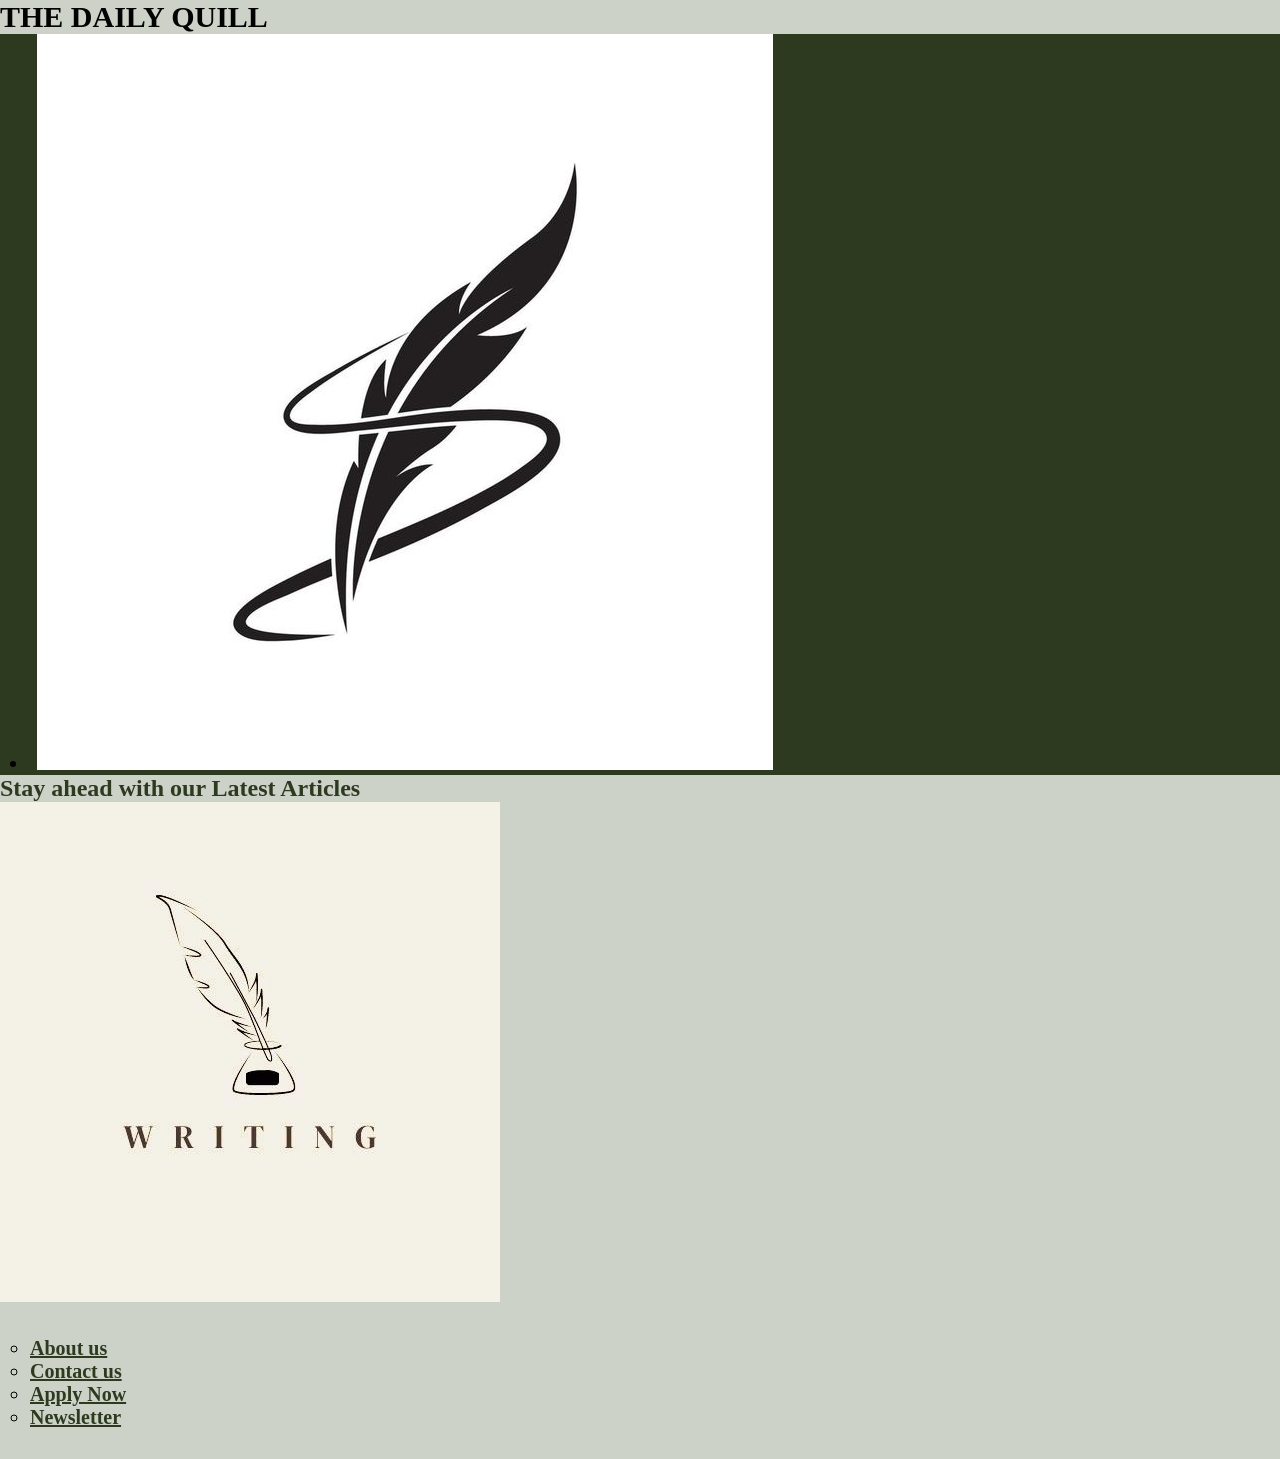
<file: index.html>
<!doctype html>
<html lang="en">
  <head>
    <meta charset="UTF-8" />
    <meta name="viewport" content="width=device-width, initial-scale=1.0" />
    <title>The Daily Quill</title>
    <link rel="stylesheet" href="style.css" />
    <style>
      header {
        font-size: 20px;
        font-weight: bold;
      }
    </style>
  </head>
  <body>
    <header>
      <section id="explore">
        <h1>THE DAILY QUILL</h1>
        <div class="logo">
          <li>
            <a href="index.html">
            <img
              src="/images/react.jpg"
              alt="The Daily Quill logo on a clean white background with a modern editorial tone"
              srcset="The Daily Quill logo"
            />
            </a>
          </li>
        </div>
      </section>
      <main>
        <h2>Stay ahead with our Latest Articles</h2>
        <img src="images/DailyQuills.jpg" alt="Quill pen resting on paper" />
        <nav>
          <ul>
            <li><a href="/about-us.html">About us</a></li>
            <li><a href="/contactus.html">Contact us</a></li>
            <li><a href="/apply.html">Apply Now</a></li>
            <li><a href="/newsletter.html">Newsletter</a></li>
          </ul>
        </nav>
      </main>
    </header>
  </body>
</html>
</file>
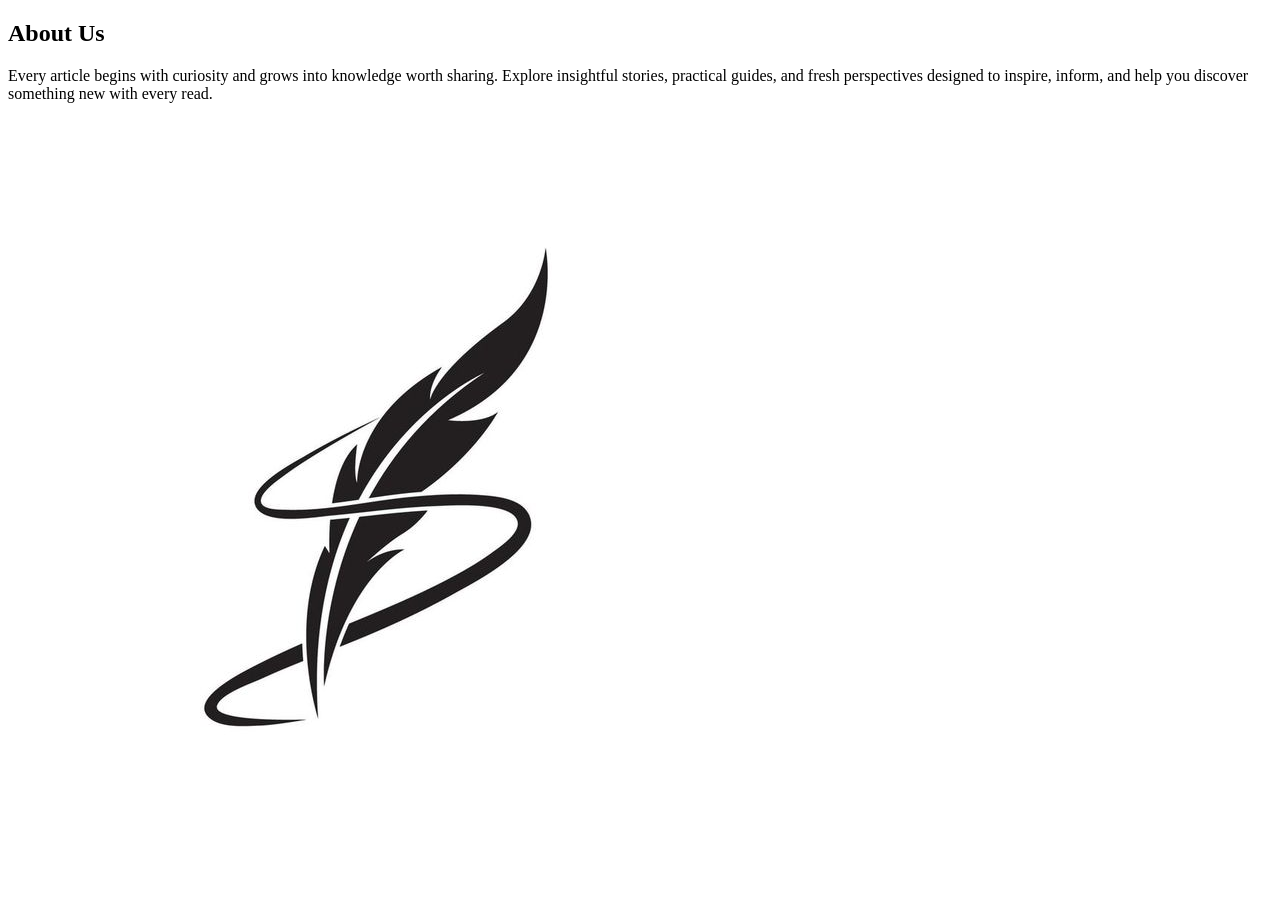
<file: about us.html>
<!DOCTYPE html>
<html lang="en">
<head>
    <meta charset="UTF-8">
    <meta name="viewport" content="width=device-width, initial-scale=1.0">
    <title>About Us - The Daily Quill</title>
</head>
<body>
    <h2>About Us</h2>
        <p>Every article begins with curiosity and grows into knowledge worth sharing. Explore insightful stories,
            practical guides, and fresh perspectives designed to inspire, inform, and help you discover something new
            with every read.</p>
        <img src="react.jpg" alt="The Daily Quill logo on a clean white background with a modern editorial tone"
            srcset="The Daily Quill logo">
</body>
</html>
</file>
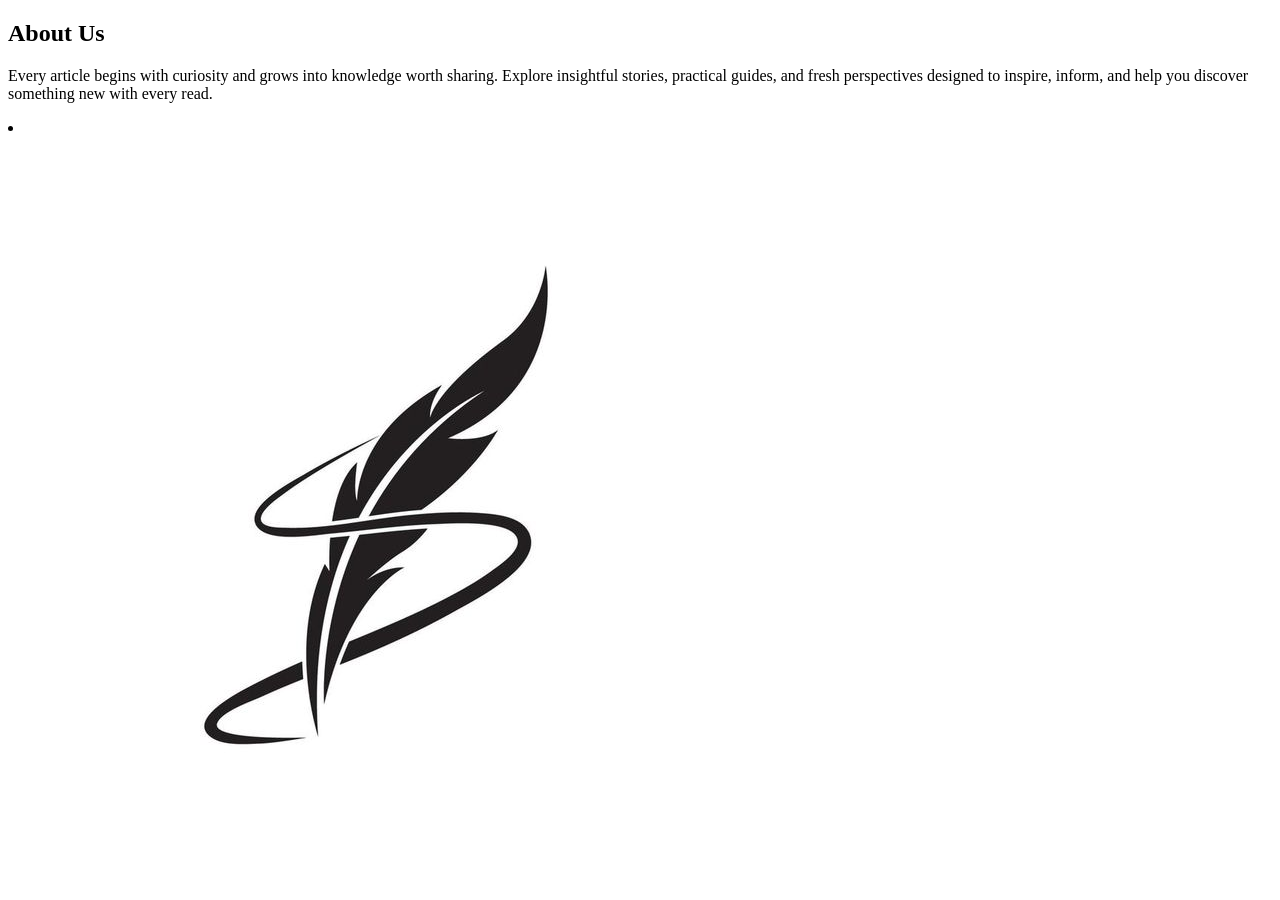
<file: about-us.html>
<!doctype html>
<html lang="en">
  <head>
    <meta charset="UTF-8" />
    <meta name="viewport" content="width=device-width, initial-scale=1.0" />
    <title>About Us - The Daily Quill</title>
  </head>
  <body>
    <h2>About Us</h2>
    <p>
      Every article begins with curiosity and grows into knowledge worth
      sharing. Explore insightful stories, practical guides, and fresh
      perspectives designed to inspire, inform, and help you discover something
      new with every read.
    </p>
    <li>
      <a href="index.html">
    </li>
    <img
      src="/images/react.jpg"
      alt="The Daily Quill logo on a clean white background with a modern editorial tone"
      srcset="The Daily Quill logo"
    />
    </a>
    </li>
  </body>
</html>
</file>
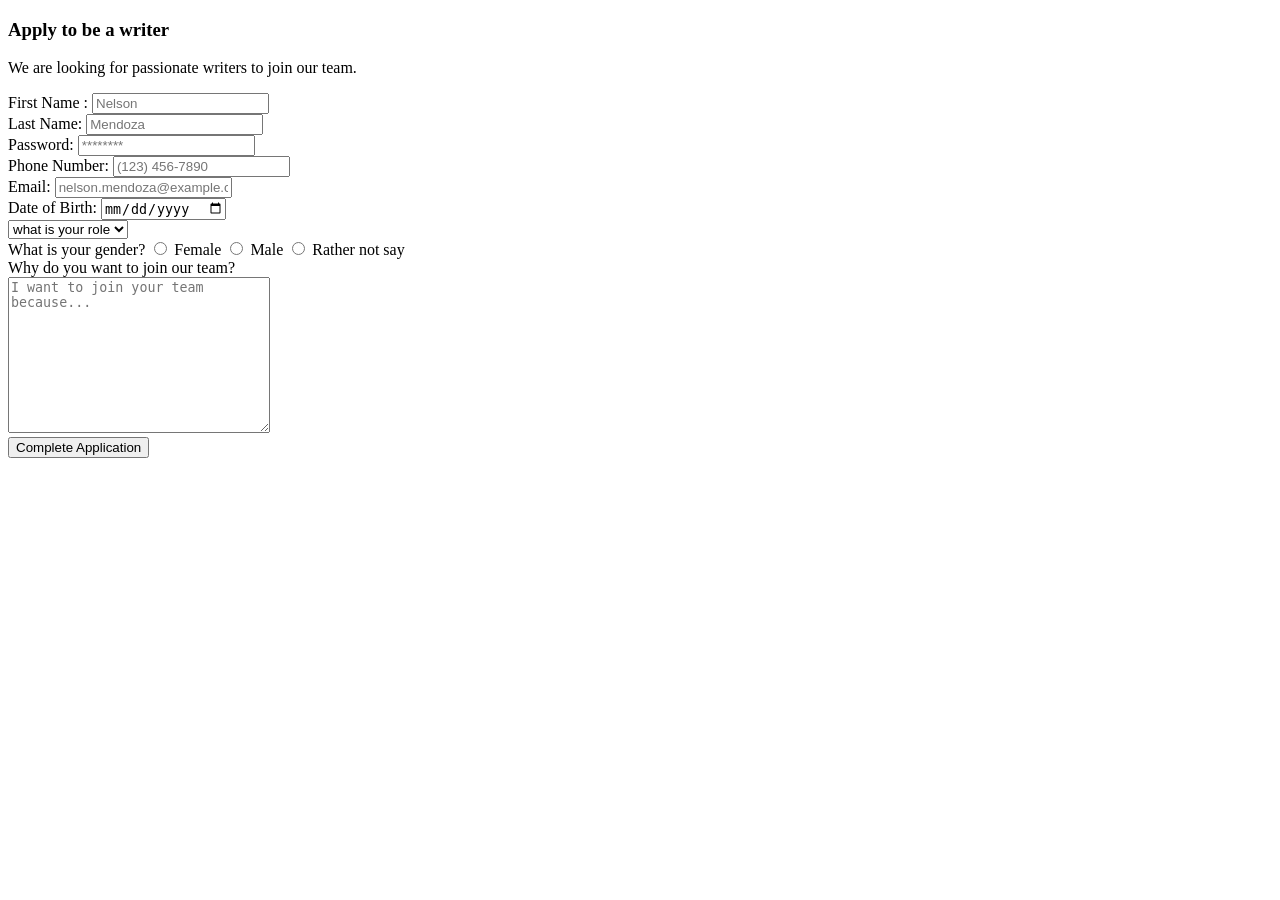
<file: apply.html>
<!doctype html>
<html lang="en">
  <head>
    <meta charset="UTF-8" />
    <meta name="viewport" content="width=device-width, initial-scale=1.0" />
    <title>Apply Today</title>
  </head>
  <body>
    <form action="http://127.0.0.1:5500/index.html">
      <h3>Apply to be a writer</h3>
      <p>We are looking for passionate writers to join our team.</p>
      <label for="First Name">First Name :</label>
      <input type="text" required placeholder="Nelson" />
      <br />
      <label for="Last Name">Last Name:</label>
      <input type="text" required placeholder="Mendoza" />
      <br />
      <label for="Password">Password:</label>
      <input type="password" required placeholder="********" />
      <br />
      <label for="Phone Number">Phone Number:</label>
      <input type="tel" required placeholder="(123) 456-7890" maxlength="12" />
      <br />
      <label for="Email">Email:</label>
      <input type="email" required placeholder="nelson.mendoza@example.com" />
      <br />
      <label for="Date of Birth">Date of Birth:</label>
      <input type="date" required />
      <br/>
      <select required>
        <option>what is your role</option>
        <option value="Writer">Writer</option>
        <option value="Editor">Editor</option>
        <option value="Other">Other</option>
      </select>
      <div>
        <label for="gender">What is your gender?</label>
        <input type="radio" name="gender" value="Female" />
        <label for="female">Female</label>
        <input type="radio" name="gender" value="Male" />
        <label for="male">Male</label>
        <input type="radio" name="gender" value="I'd rather not say" />
        <label for="NotSay">Rather not say</label>
      </div>
      <label for="message">Why do you want to join our team?</label>
      <br />
      <textarea
        name="message"
        id="message"
        cols="30"
        rows="10"
        placeholder="I want to join your team because..."
      ></textarea>
      <br />
      <button>Complete Application</button>
    </form>
  </body>
</html>
</file>
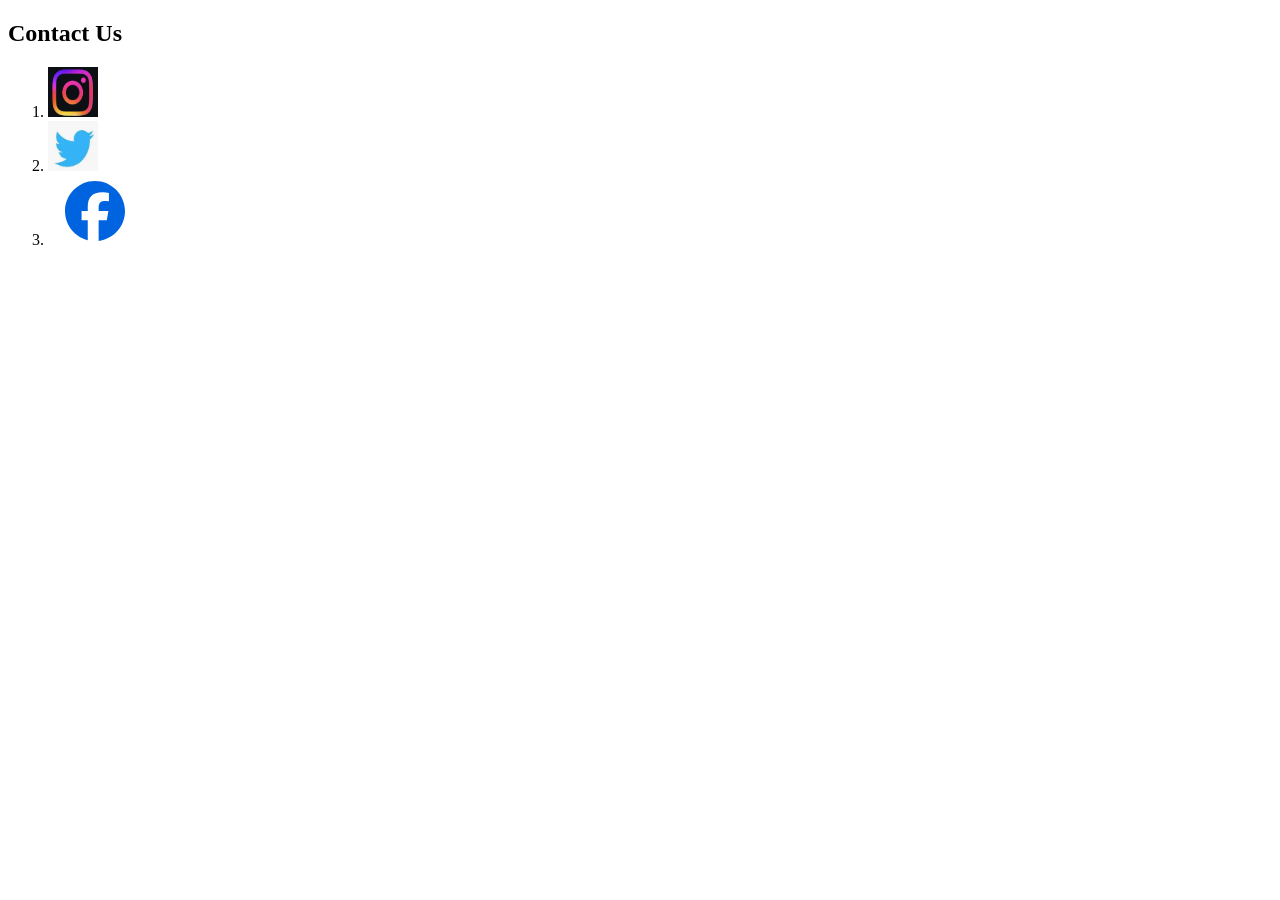
<file: contactus.html>
<!doctype html>
<html lang="en">
  <head>
    <meta charset="UTF-8" />
    <meta name="viewport" content="width=device-width, initial-scale=1.0" />
    <title>Contact Us - The Daily Quill</title>
  </head>
  <body>
    <footer>
      <h2>Contact Us</h2>
      <nav>
        <ol>
          <li>
            <a href="https://www.instagram.com/">
              <img
                src="images/Instagram.png"
                alt="Instagram logo icon in navigation bar with blue purple gradient tone conveying social connection"
                style="height: 50px; width: 50px"
              />
            </a>
          </li>
          <li>
            <a href="https://x.com/">
              <img
                src="images/Twitter.png"
                alt="Twitter bird logo icon in social links conveying bright energetic tone"
                style="height: 50px; width: 50px"
              />
            </a>
          </li>
          <li>
            <a href="https://www.facebook.com/">
              <img
                src="images/Facebook.png"
                alt="Facebook logo icon in footer link area with approachable mood"
              />
            </a>
          </li>
        </ol>
      </nav>
    </footer>
  </body>
</html>
</file>
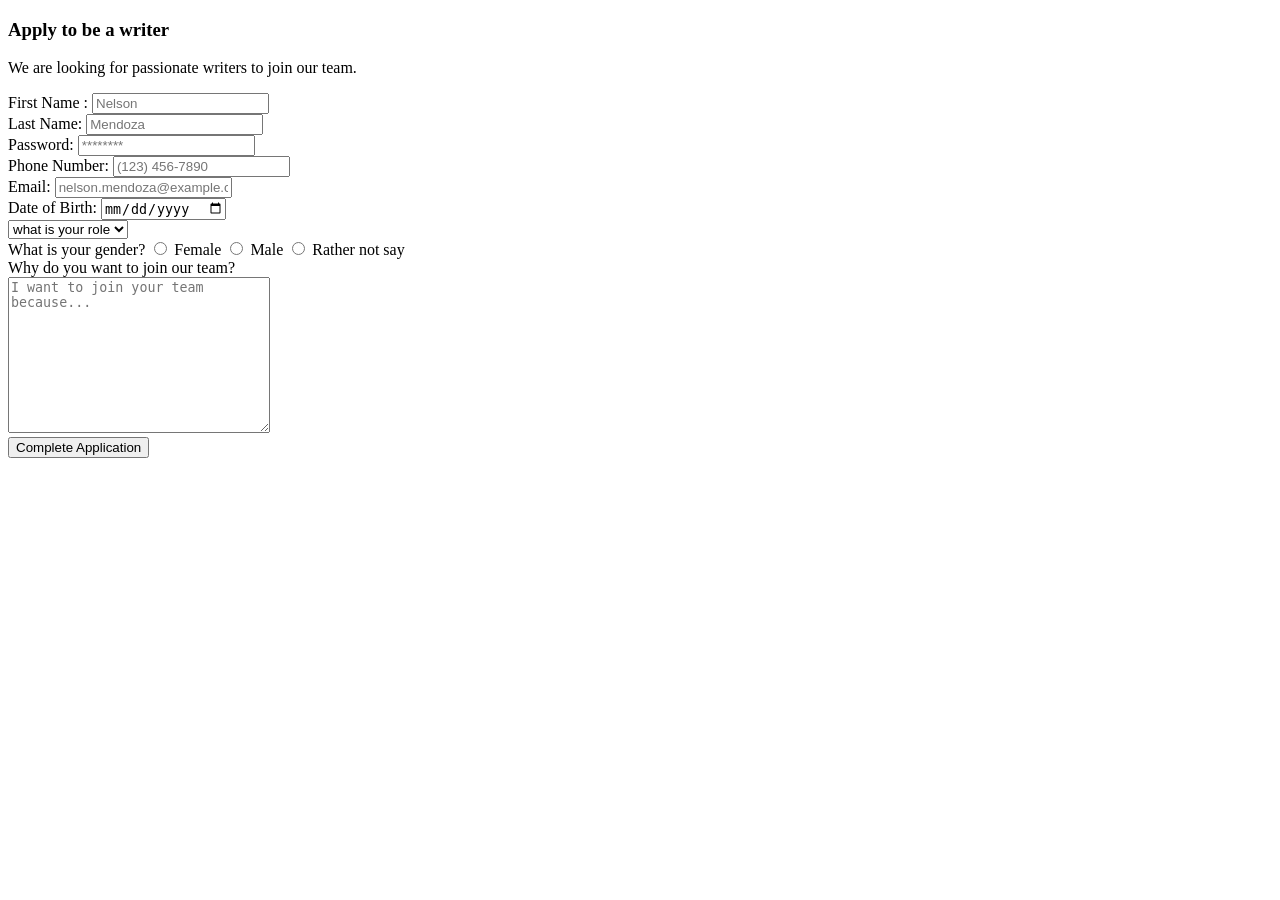
<file: templates/apply.html>
<!doctype html>
<html lang="en">
  <head>
    <meta charset="UTF-8" />
    <meta name="viewport" content="width=device-width, initial-scale=1.0" />
    <title>Apply Today</title>
  </head>
  <body>
    <form action="http://127.0.0.1:5500/index.html">
      <h3>Apply to be a writer</h3>
      <p>We are looking for passionate writers to join our team.</p>
      <label for="First Name">First Name :</label>
      <input type="text" required placeholder="Nelson" />
      <br />
      <label for="Last Name">Last Name:</label>
      <input type="text" required placeholder="Mendoza" />
      <br />
      <label for="Password">Password:</label>
      <input type="password" required placeholder="********" />
      <br />
      <label for="Phone Number">Phone Number:</label>
      <input type="tel" required placeholder="(123) 456-7890" maxlength="12" />
      <br />
      <label for="Email">Email:</label>
      <input type="email" required placeholder="nelson.mendoza@example.com" />
      <br />
      <label for="Date of Birth">Date of Birth:</label>
      <input type="date" required />
      <br />
      <select required>
        <option>what is your role</option>
        <option value="Writer">Writer</option>
        <option value="Editor">Editor</option>
        <option value="Other">Other</option>
      </select>
      <div>
        <label for="gender">What is your gender?</label>
        <input type="radio" name="gender" value="Female" />
        <label for="female">Female</label>
        <input type="radio" name="gender" value="Male" />
        <label for="male">Male</label>
        <input type="radio" name="gender" value="I'd rather not say" />
        <label for="NotSay">Rather not say</label>
      </div>
      <label for="message">Why do you want to join our team?</label>
      <br />
      <textarea
        name="message"
        id="message"
        cols="30"
        rows="10"
        placeholder="I want to join your team because..."
      ></textarea>
      <br />
      <button>Complete Application</button>
    </form>
  </body>
</html>
</file>
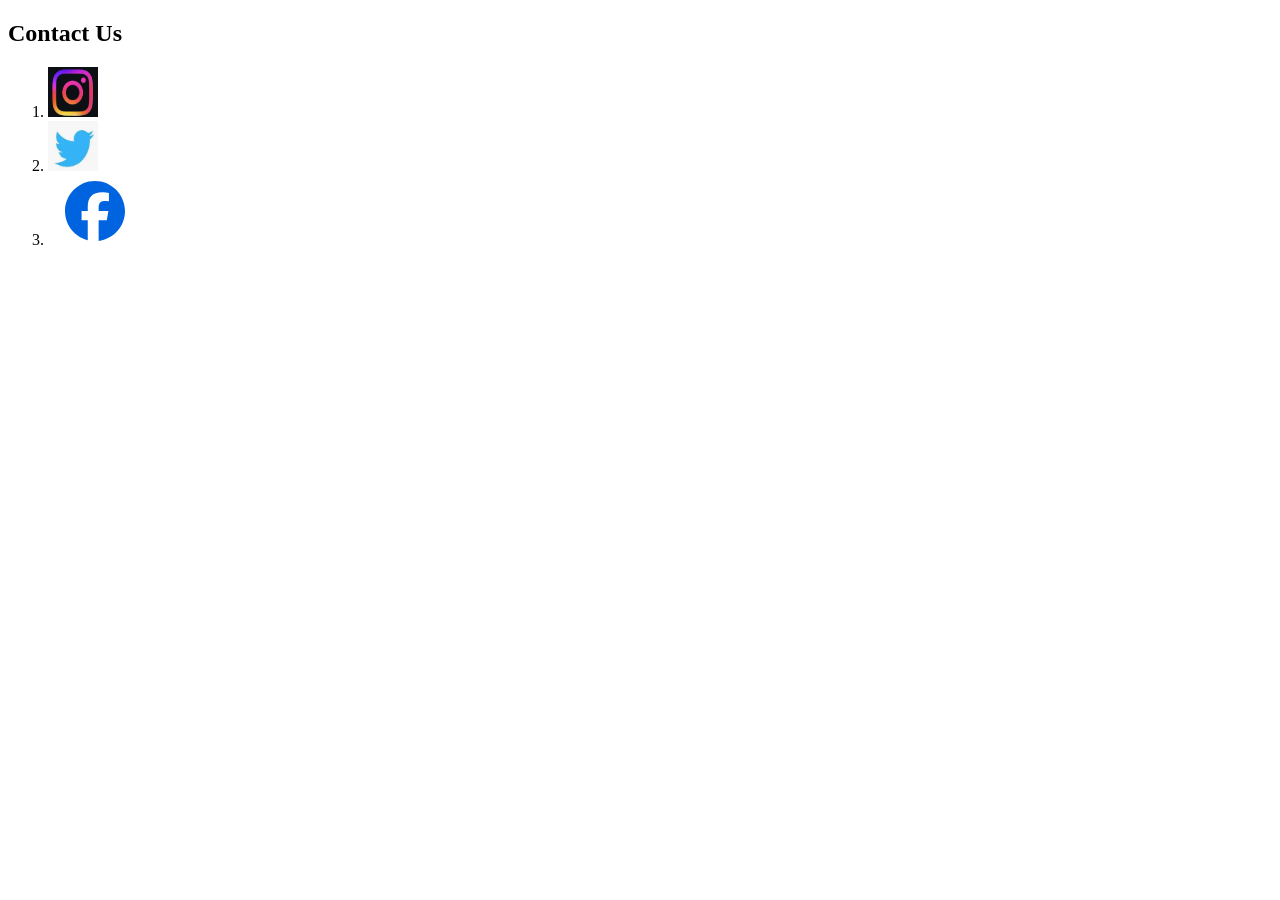
<file: templates/contactus.html>
<!doctype html>
<html lang="en">
  <head>
    <meta charset="UTF-8" />
    <meta name="viewport" content="width=device-width, initial-scale=1.0" />
    <title>Contact Us - The Daily Quill</title>
  </head>
  <body>
    <footer>
      <h2>Contact Us</h2>
      <nav>
        <ol>
          <li>
            <a href="https://www.instagram.com/">
              <img
                src="../images/Instagram.png"
                alt="Instagram logo icon in navigation bar with blue purple gradient tone conveying social connection"
                style="height: 50px; width: 50px"
              />
            </a>
          </li>
          <li>
            <a href="https://x.com/">
              <img
                src="../images/Twitter.png"
                alt="Twitter bird logo icon in social links conveying bright energetic tone"
                style="height: 50px; width: 50px"
              />
            </a>
          </li>
          <li>
            <a href="https://www.facebook.com/">
              <img
                src="../images/Facebook.png"
                alt="Facebook logo icon in footer link area with approachable mood"
              />
            </a>
          </li>
        </ol>
      </nav>
    </footer>
  </body>
</html>
</file>
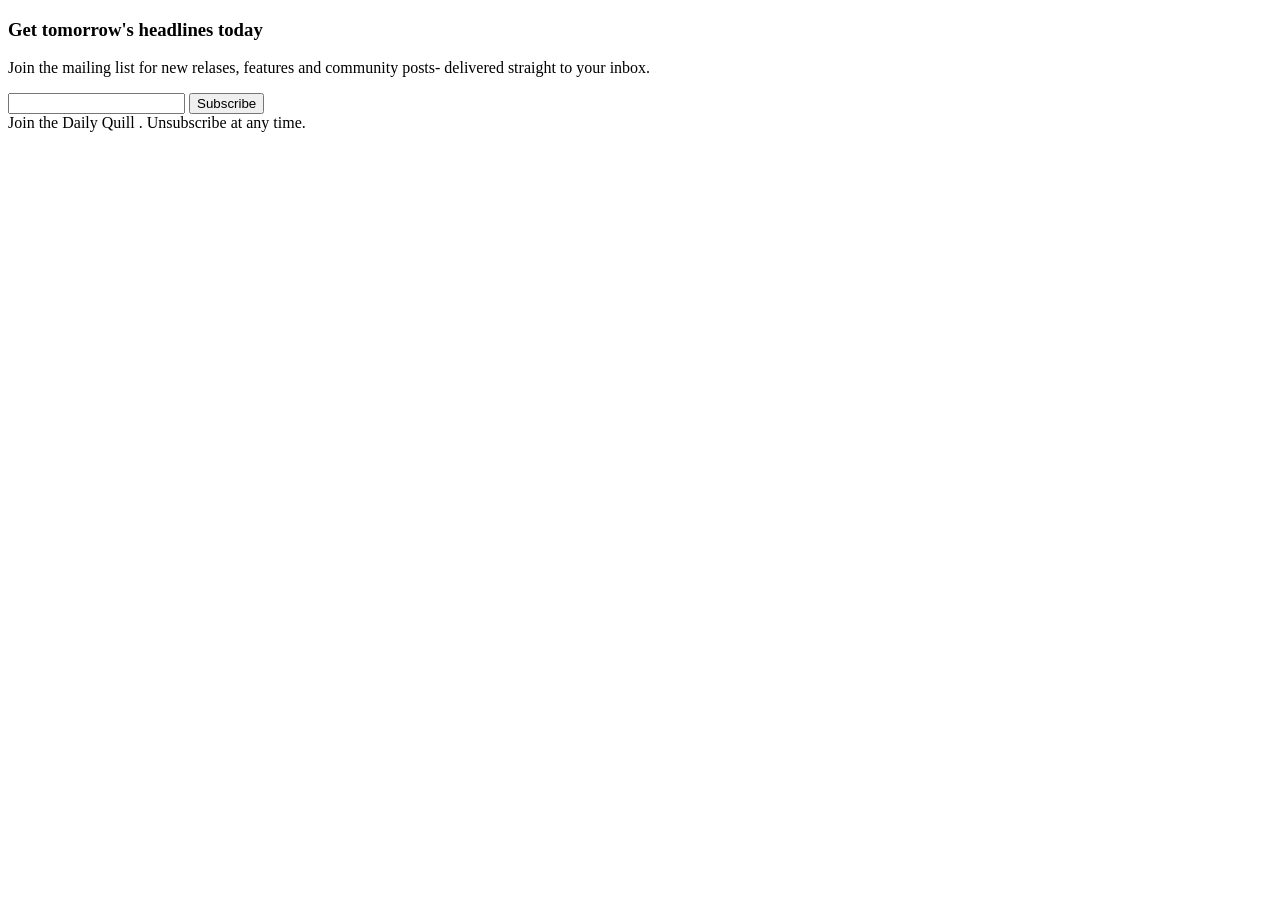
<file: templates/newsletter.html>
<!doctype html>
<html lang="en">
  <head>
    <meta charset="UTF-8" />
    <meta name="viewport" content="width=device-width, initial-scale=1.0" />
    <title>Newsletter</title>
     <body>
    <h3>Get tomorrow's headlines today</h3>
    <p>
      Join the mailing list for new relases, features and community posts-
      delivered straight to your inbox.
    </p>
    <input type="email" place holder="name@example.com" required />
    <button type="submit">Subscribe</button>
    <div class="newsletter-note"> Join the Daily Quill . Unsubscribe at any time.</div>
  </head>
 </body>
</html>
</file>
<file: style.css>
*{
    color: rgb(1, 2, 1);
    padding: 0;
    margin: 0;
}
body{
    background-color: rgb(205, 210, 201);
}
h2{
    font-family:Cambria, Cochin, Georgia, Times, 'Times New Roman', serif;
    color: rgb(45, 58, 31);
    font-size:larger;
}  
.logo {
    background-color:rgb(45, 58, 31);
    padding-left: 10px;
}
#about{
 color: rgb(184, 166, 120);
 background-color: rgb(205, 210, 201);
 margin: 10px;
 padding:30px;
}
li > a{
    color: rgb(45, 58, 31);
}
article a{
    color: rgb(184, 166, 120);
    border-bottom: 1px solid rgb(180, 160, 109);
}
h3 + a{
    color: rgb(205, 210, 201);
    font-weight: 800;
}
ul{
    list-style-type:circle;
    padding: 30px;
}
</file>
